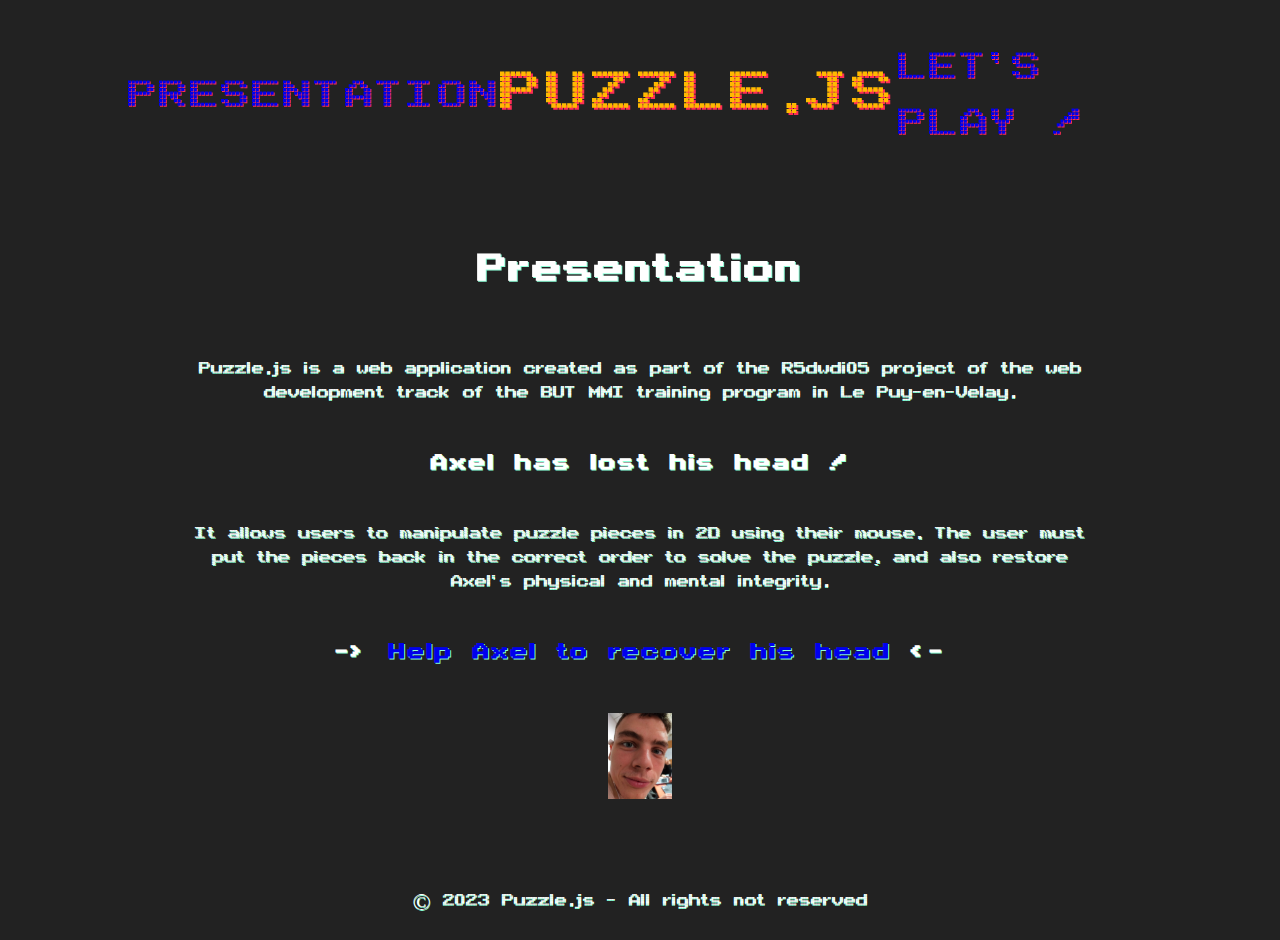
<file: index.html>
<!DOCTYPE html>
<html lang="en">

<head>
    <meta charset="UTF-8">
    <meta http-equiv="X-UA-Compatible" content="IE=edge">
    <meta name="viewport" content="width=device-width, initial-scale=1.0">
    <title>Puzzle.js</title>
    <link rel="stylesheet" href="style.css">
</head>

<body>
    <header>
        <nav>
            <ul>
                <li>
                    <h2><a href="index.html">Presentation</a></h2>
                </li>
                <li>
                    <h1>Puzzle.js</h1>
                </li>
                <li>
                    <h2><a href="game.html">Let's Play !</a></h2>
                </li>
            </ul>
        </nav>
    </header>
    <div class="container-index">
        <h3>Presentation</h3>
        <div>
            <p>Puzzle.js is a web application created as part of the R5dwdi05 project of the web development track of the BUT MMI training program in Le Puy-en-Velay.</p>
            <h4>Axel has lost his head !</h4>
            <p>It allows users to manipulate puzzle pieces in 2D using their mouse. The user must put the pieces back in the correct order to solve the puzzle, and also restore Axel's physical and mental integrity.</p>
            <h4>-> <a href="game.html">Help Axel to recover his head</a> <-</h4>
            <img src="img/Axel.jpg">
        </div>
    </div>
    <footer>
        <p>&copy; 2023 Puzzle.js - All rights not reserved</p>
    </footer>
</body>

</html>
</file>
<file: style.css>
@font-face {
    font-family: 'Arcade';
    src: url('fonts/ARCADE.TTF') format('truetype');
    font-style: normal;
    font-weight: normal;
}

body {
    background-color: var(--background-color);
    font-family: 'Arcade';
    margin: 0;
}

/* Couleurs pour les différents éléments */
:root {
    --accent-color: #FF2D55;
    --background-color: #222;
    --font-color: #fff;
    --primary-color: #FFB900;
    --secondary-color: #FF8C00;
    --tertiary-color: #8CFFD7;
}

/* Style pour l'en-tête */
header {
    margin-left: 10vw;
    margin-right: 10vw;
    margin-top: 5vh;
    padding: 0;
}

/* Style pour la liste des éléments de navigation */
nav ul {
    align-items: center;
    display: flex;
    justify-content: space-between;
    list-style: none;
    margin: 0;
    padding: 0;
}

/* Style pour les titres de niveau 1 et 2 */
h1,
h2 {
    font-weight: normal;
    margin: 0;
    text-transform: uppercase;
}

/* Style pour le titre principal */
h1 {
    color: var(--primary-color);
    font-size: 5em;
    letter-spacing: 4px;
    text-shadow: 2px 2px var(--accent-color);
}

/* Style pour les titres de niveau 2 */
h2 {
    color: var(--secondary-color);
    font-size: 3.5em;
    letter-spacing: 2px;
    text-shadow: 1px 1px var(--accent-color);
}

a {
    text-decoration: none;
}

a:hover {
    color: var(--secondary-color);
    text-shadow: 1px 1px var(--accent-color);
}

/*  */

/* Index */

/*  */

.container-index {
    margin-bottom: 7vh;
    margin-left: 15vw;
    margin-right: 15vw;
    margin-top: 10vh;
    text-align: center;
}

h3 {
    color: var(--font-color);
    font-size: 3.5em;
    letter-spacing: 2px;
    text-shadow: 1px 1px var(--tertiary-color);
}

h4 {
    color: var(--font-color);
    font-size: 2em;
    letter-spacing: 2px;
    text-shadow: 1px 1px var(--tertiary-color);
}

img {
    width: 5vw;
}

p {
    color: var(--font-color);
    font-size: 1.5em;
    text-shadow: 0.5px 0.5px var(--tertiary-color);
}

/*  */

/* Jeu */

/*  */

.container-game {
    display: flex;
    justify-content: center;
    margin-left: 5vw;
    margin-right: 5vw;
    margin-top: 5vh;
}

#game-screen {
    border: solid 2px var(--font-color);
    border-radius: 4px;
    box-shadow: 0px 0px 10px var(--tertiary-color);
}

/*  */

/* Bas-de-page */

/*  */

footer {
    display: flex;
    justify-content: center;
}
</file>
